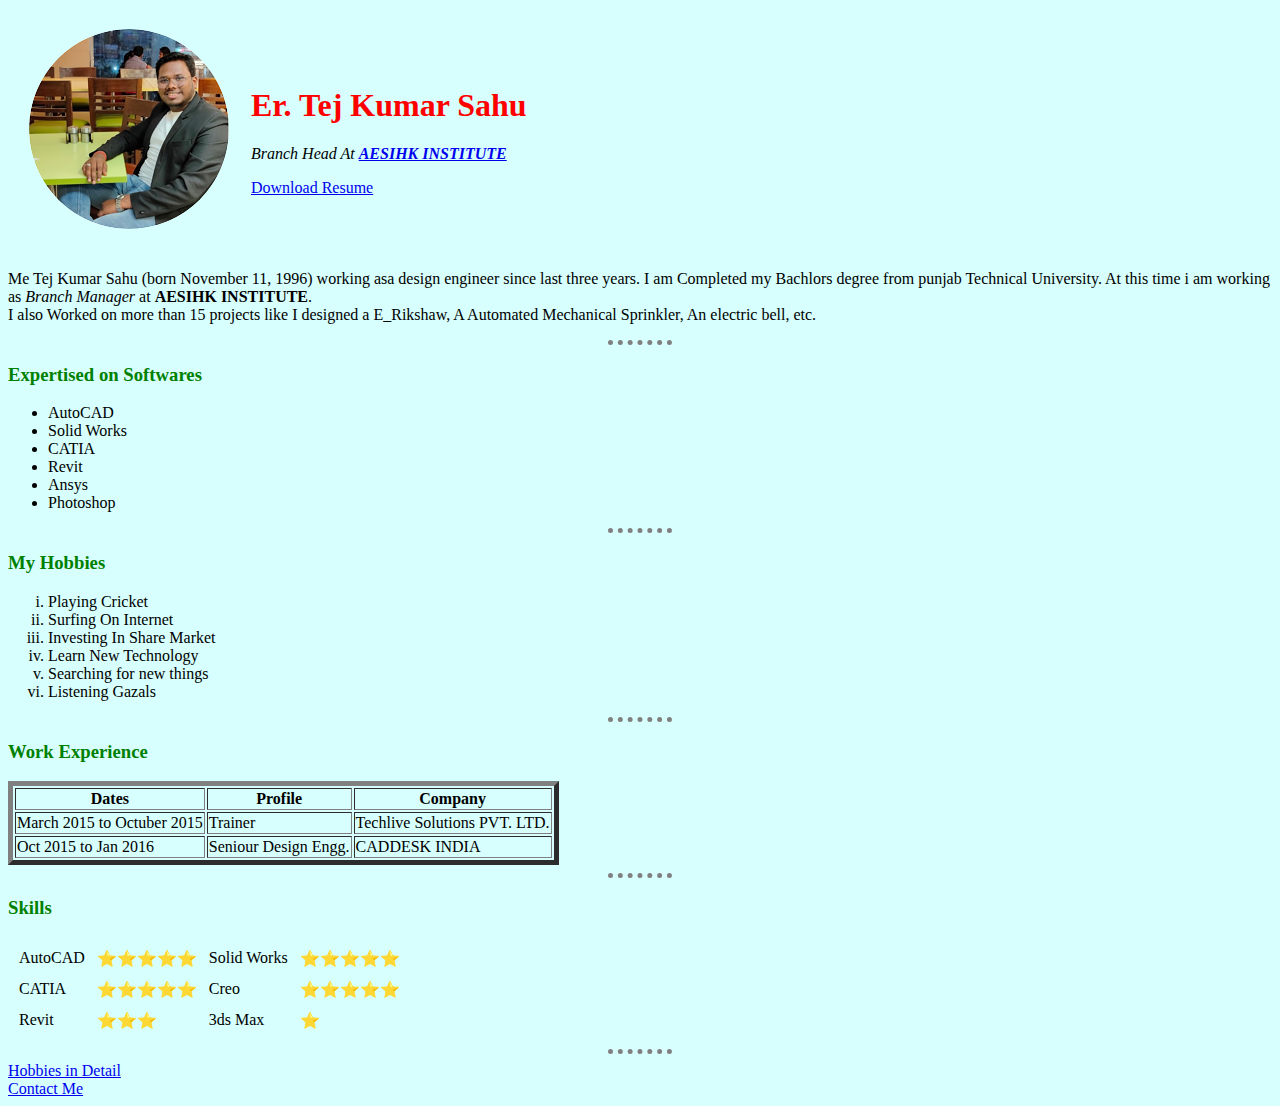
<file: index.html>
<!DOCTYPE html>
<html lang="en" dir="ltr">

<head>
    <meta charset="utf-8">
    <title>📚Tej's Resume</title>
    <link rel="stylesheet" href="styles.css">

</head>

<body>
    <table cellspacing="20">
        <tr>
            <td><img src="tej.png" alt="Senior Design Engineer"></td>
            <td>
                <h1>Er. Tej Kumar Sahu</h1>
                <p><em>Branch Head At <strong><a href="http://www.aesihk.com/">AESIHK INSTITUTE</a></strong></em></p> <a Download href="https://drive.google.com/open?id=1CXMV7Skn9fDqpBgrENIxhuLPYTFO5peJ">Download Resume</a>
            </td>
        </tr>
    </table>
    <p> Me Tej Kumar Sahu (born November 11, 1996) working asa design engineer since last three years. I am Completed my Bachlors degree from punjab Technical University.
        At this time i am working as <em>Branch Manager</em> at <strong>AESIHK INSTITUTE</strong>.
        <br>
        I also Worked on more than 15 projects like I designed a E_Rikshaw, A Automated Mechanical Sprinkler, An electric bell, etc.</p>
    <hr>
    <h3>Expertised on Softwares</h3>
    <ul>
        <li>AutoCAD</li>
        <li>Solid Works</li>
        <li>CATIA</li>
        <li>Revit</li>
        <li>Ansys</li>
        <li>Photoshop</li>
    </ul>
    <hr>
    <h3>My Hobbies</h3>
    <ol type="i">
        <li>Playing Cricket</li>
        <li>Surfing On Internet</li>
        <li>Investing In Share Market</li>
        <li>Learn New Technology</li>
        <li>Searching for new things</li>
        <li>Listening Gazals</li>
    </ol>
    <hr>
    <h3>Work Experience</h3>
    <table border="5">
        <thead>
            <tr>
                <th>Dates</th>
                <th>Profile</th>
                <th>Company</th>
            </tr>
        </thead>
        <tbody>
            <tr>
                <td>March 2015 to Octuber 2015</td>
                <td>Trainer</td>
                <td>Techlive Solutions PVT. LTD.</td>
            </tr>
            <tr>
                <td>Oct 2015 to Jan 2016</td>
                <td>Seniour Design Engg.</td>
                <td>CADDESK INDIA</td>
            </tr>
        </tbody>
    </table>
    <hr>
    <h3>Skills</h3>
    <table cellspacing="10">
        <tbody>
            <tr>
                <td>AutoCAD</td>
                <td>⭐⭐⭐⭐⭐</td>
                <td>Solid Works</td>
                <td>⭐⭐⭐⭐⭐</td>
            </tr>
            <tr>
                <td>CATIA</td>
                <td>⭐⭐⭐⭐⭐</td>
                <td>Creo</td>
                <td>⭐⭐⭐⭐⭐</td>
            </tr>
            <tr>
                <td>Revit</td>
                <td>⭐⭐⭐</td>
                <td>3ds Max</td>
                <td>⭐</td>
            </tr>
        </tbody>
    </table>
    <hr>
    <a href="hobbies.html">Hobbies in Detail</a>
    <br>
    <a href="Contact me.html">Contact Me</a>

</body>

</html>
</file>
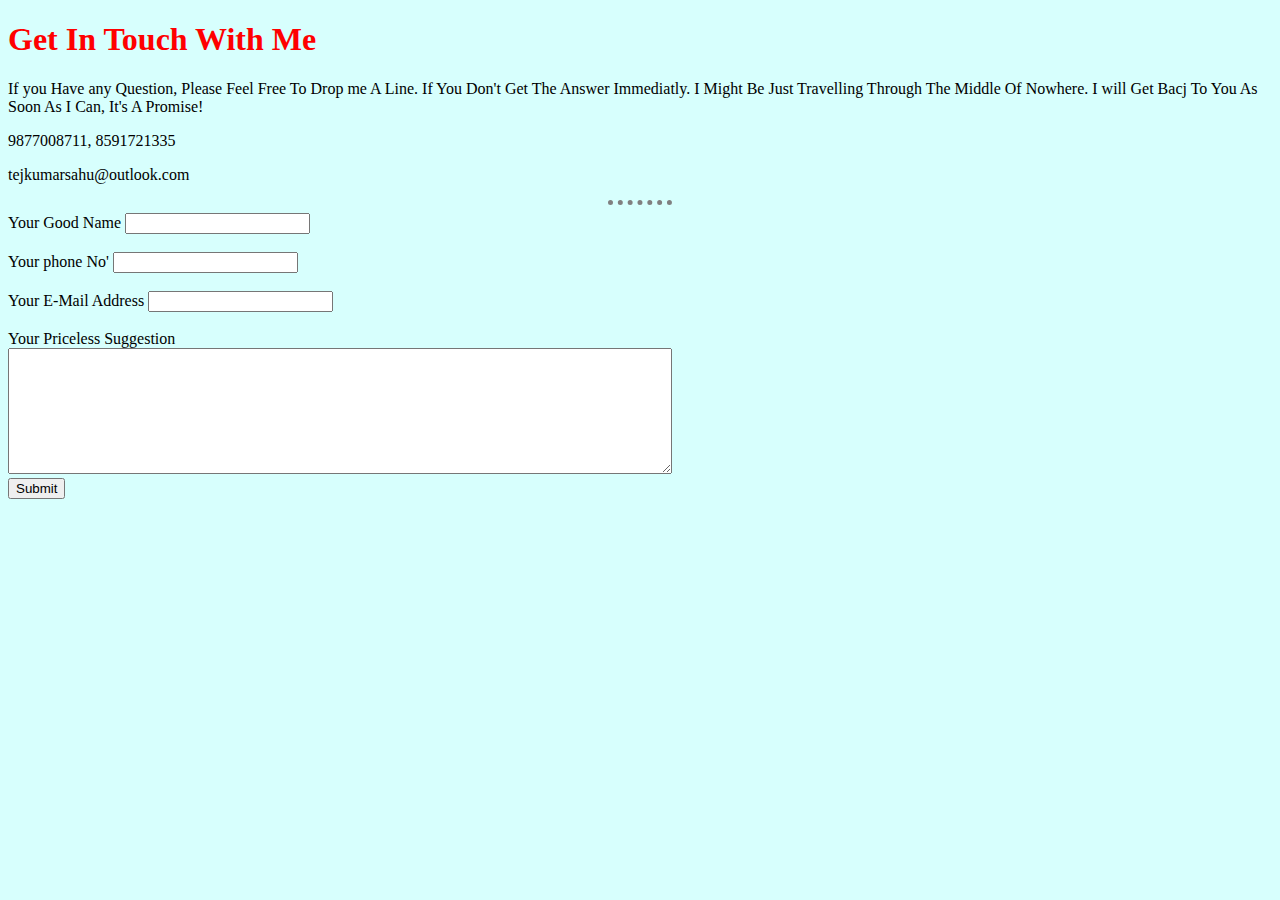
<file: Contact me.html>
<!DOCTYPE html>
<html lang="en" dir="ltr">

<head>
    <meta charset="utf-8">
    <title>Contact me</title>
        <link rel="stylesheet" href="styles.css">
</head>

<body>
    <h1>Get In Touch With Me</h1>
    <p>If you Have any Question, Please Feel Free To Drop me A Line. If You Don't Get The Answer Immediatly. I Might Be Just Travelling Through The Middle Of Nowhere. I will Get Bacj To You As Soon As I Can, It's A Promise!</p>
    <p>9877008711, 8591721335</p>
    <p>tejkumarsahu@outlook.com</p>
    <hr>
    <form action="mailto:tejkumarsahu@outlook.com" method="post" enctype="text/plain">
        <label>Your Good Name</label>
        <input type="text" name="My Good Name" value="">
        <br>
        <br>
        <label>Your phone No'</label>
        <input type="number" name="My Phone No'" value="">
        <br>
        <br>
        <label>Your E-Mail Address</label>
        <input type="email" name="My Mail Address" value="">
        <br>
        <br>
        <label>Your Priceless Suggestion</label>
        <br>
        <textarea name="My Massage to You" rows="8" cols="80"></textarea>
        <br>
        <input type="submit" name="">
        <br>
    </form>
</body>

</html>
</file>
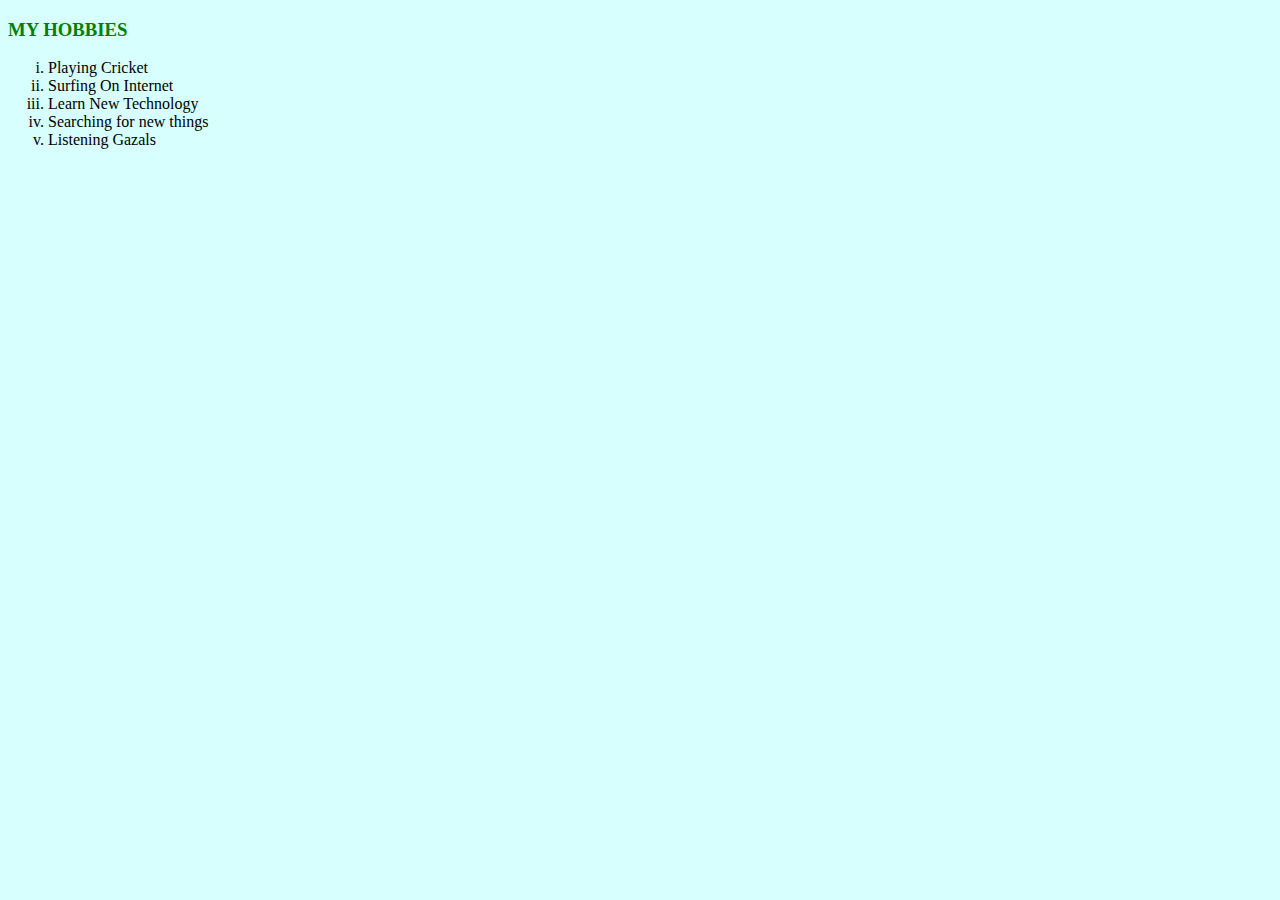
<file: hobbies.html>
<!DOCTYPE html>
<html lang="en" dir="ltr">
    <head>
        <meta charset="utf-8">
        <title>My Hobbies</title>
            <link rel="stylesheet" href="styles.css">
    </head>
    <body>
        <h3>MY HOBBIES</h3>
        <ol type="i">
            <li>Playing Cricket</li>
            <li>Surfing On Internet</li>
            <li>Learn New Technology</li>
            <li>Searching for new things</li>
            <li>Listening Gazals</li>
        </ol>
    </body>
</html>
</file>
<file: styles.css>
body {
    background-color: #d7fffd;
}

hr {
    border-style: none;
    border-top-style: dotted;
    border-color: grey;
    border-width: 5px;
    width: 5%;
}
h1 {
  background-color:inherit;
  color: red;
}
h3 {
  background-color:inherit;
  color: green;
}
</file>
